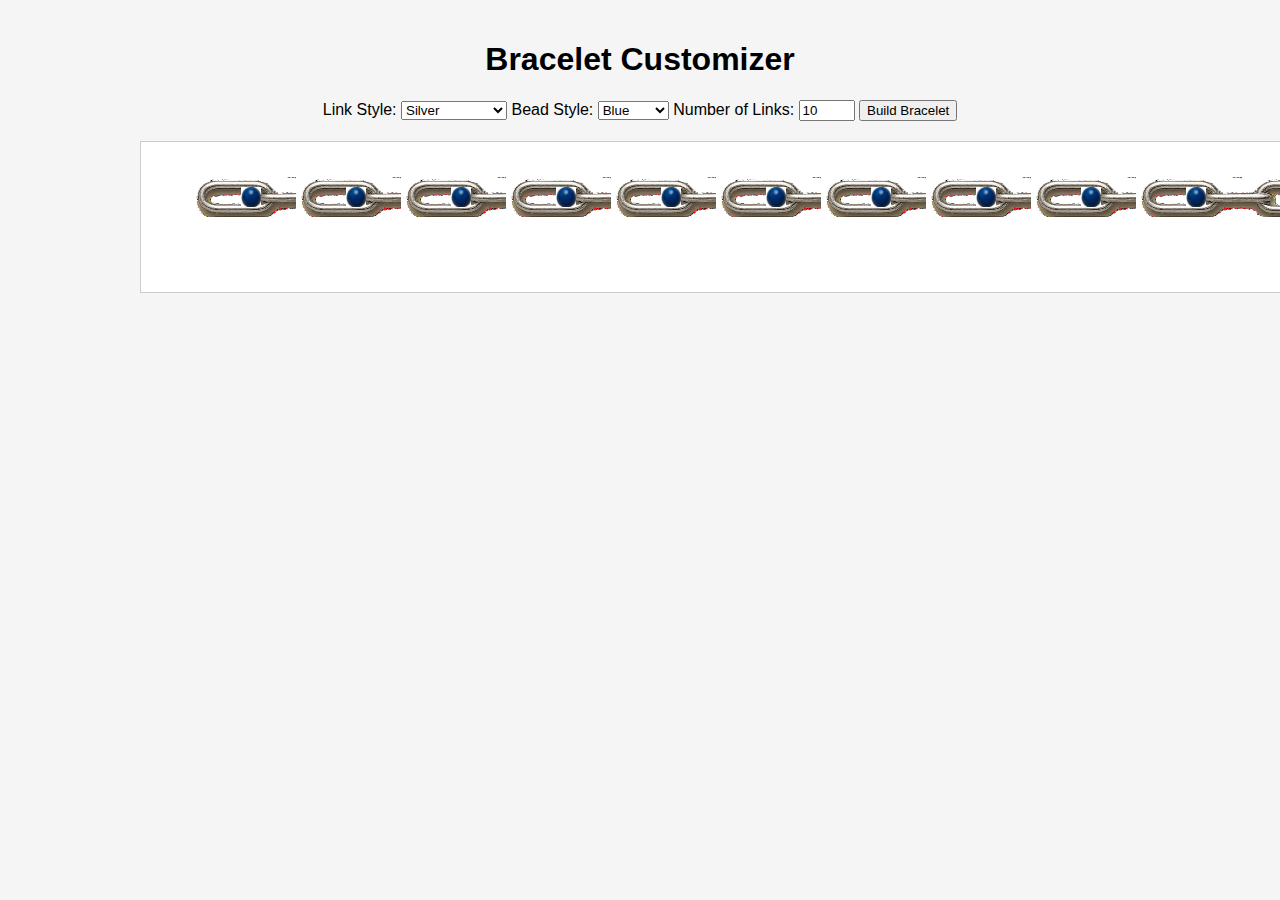
<file: index.html>
<!DOCTYPE html>
<html lang="en">
<head>
  <meta charset="UTF-8" />
  <meta name="viewport" content="width=device-width, initial-scale=1.0"/>
  <title>Bracelet Customizer</title>
  <link rel="stylesheet" href="style.css" />
</head>
<body>
  <div class="container">
    <h1>Bracelet Customizer</h1>
    <div class="controls">
      <label>Link Style:
        <select id="linkStyle">
          <option value="link-silver">Silver</option>
          <option value="link-gold">Gold</option>
          <option value="link-silver-braided">Silver-Braided</option>
        </select>
      </label>

      <label>Bead Style:
        <select id="beadStyle">
          <option value="bead-blue">Blue</option>
          <option value="bead-red">Red</option>
          <option value="bead-black">Black</option>
          <option value="bead-white">White</option>
          <option value="bead-eye">Evil Eye</option>
        </select>
      </label>

      <label>Number of Links:
        <input type="number" id="linkCount" min="3" max="30" value="10" />
      </label>

      <button onclick="renderBracelet()">Build Bracelet</button>
    </div>

    <canvas id="braceletCanvas" width="1200" height="150"></canvas>
  </div>

  <script src="script.js"></script>
</body>
</html>
</file>
<file: style.css>
body {
  font-family: sans-serif;
  background-color: #f5f5f5;
  margin: 0;
  padding: 20px;
  text-align: center;
}

.container {
  max-width: 1000px;
  margin: auto;
}

.controls {
  margin-bottom: 20px;
}

canvas {
  background: white;
  border: 1px solid #ccc;
}
</file>
